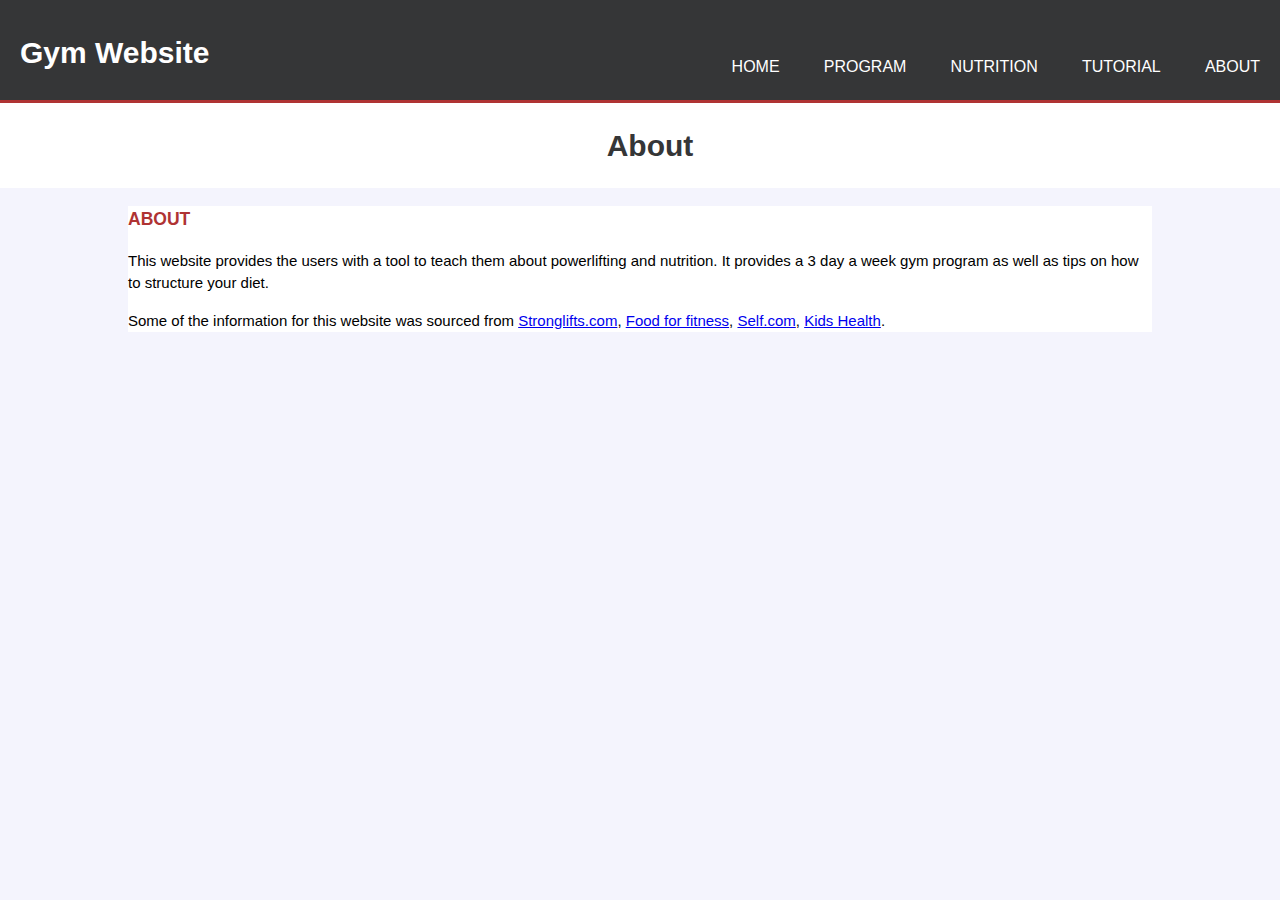
<file: Website/about.html>
<!DOCTYPE html>
<html>

<head>
    <title>Gym Website</title>
    <link rel="stylesheet" href="./css/style.css">
    <link rel="stylesheet" href="./css/printSheet.css">
</head>

<body>
    <script src="scripts/jquery-3.3.1.js"></script>
    <!-- <script src="scripts/script.js"></script> -->

    <header>
        <div class="container">
            <div id="branding">
                <h1> Gym Website</h1>
            </div>
            <nav>
                <ul>
                    <li>
                        <a href="index.html">Home</a>
                    </li>
                    <li>
                        <a href="program.html">Program</a>
                    </li>
                    <li>
                        <a href="nutrition.html">Nutrition</a>
                    </li>
                    <li>
                        <a href="tutorial.html">Tutorial</a>
                    </li>
                    <li>
                        <a href="about.html">About</a>
                    </li>
                </ul>
            </nav>
        </div>
    </header>
    <pagetitle>
        <div class="page-title-container">
            <h1>About</h1>
        </div>
    </pagetitle>
    <section id="boxes">
        <div class="container">
            <div class="box">

                <h3>About</h3>
                <p> This website provides the users with a tool to teach them about powerlifting and nutrition. It provides a
                    3 day a week gym program as well as tips on how to structure your diet.</p>
                <p>Some of the information for this website was sourced from
                    <a href="www.stronglifts.com">Stronglifts.com</a>,
                    <a href="www.foodforfitness.co.uk">Food for fitness</a>,
                    <a href="www.self.com/story/heres-what-a-perfect-week-of-working-out-looks-like">Self.com</a>,
                    <a href="https://kidshealth.org/en/teens/exercise-wise.html">Kids Health</a>.
                </p>
            </div>

        </div>
    </section>


</body>

</html>
</file>
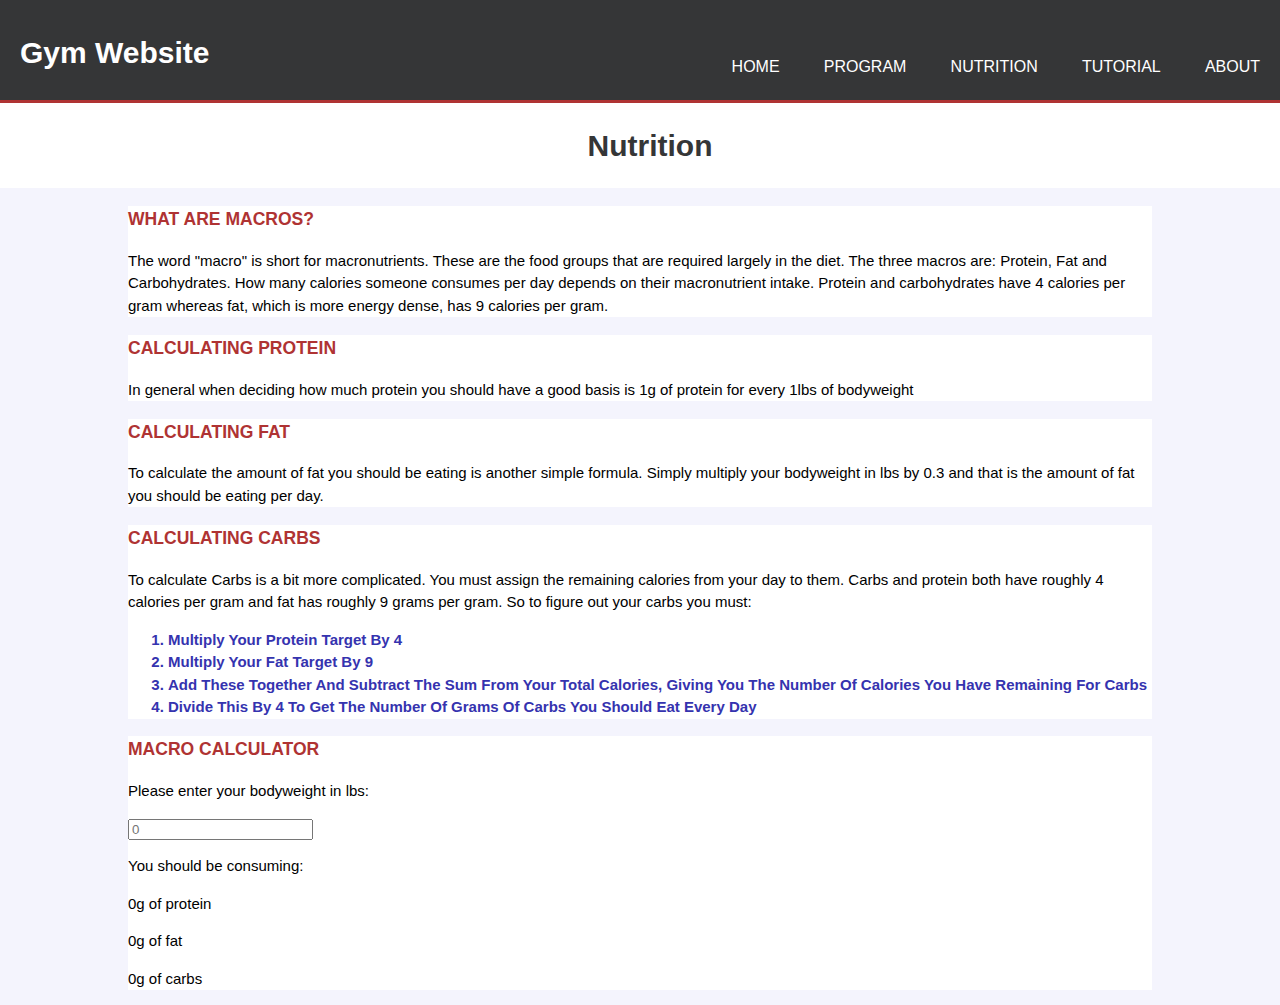
<file: Website/nutrition.html>
<!DOCTYPE html>
<html>

<head>
    <title>Gym Website</title>
    <link rel="stylesheet" href="./css/style.css">
    <link rel="stylesheet" href="./css/printSheet.css">

</head>

<body>
    <script src="scripts/jquery-3.3.1.js"></script>
    <script src="scripts/calc.js"></script>

    <header>
        <div class="container">
            <div id="branding">
                <h1> Gym Website</h1>
            </div>
            <nav>
                <ul>
                    <li>
                        <a href="index.html">Home</a>
                    </li>
                    <li>
                        <a href="program.html">Program</a>
                    </li>
                    <li>
                        <a href="nutrition.html">Nutrition</a>
                    </li>
                    <li>
                        <a href="tutorial.html">Tutorial</a>
                    </li>
                    <li>
                        <a href="about.html">About</a>
                    </li>
                </ul>
            </nav>
        </div>
    </header>
    <pagetitle>
        <div class="page-title-container">
            <h1>Nutrition</h1>
        </div>
    </pagetitle>
    <section id="boxes">
        <div class="container">
            <div class="box">

                <h3>What are macros?</h3>
                <p> The word "macro" is short for macronutrients. These are the food groups that are required largely in the
                    diet. The three macros are: Protein, Fat and Carbohydrates. How many calories someone consumes per day
                    depends on their macronutrient intake. Protein and carbohydrates have 4 calories per gram whereas fat,
                    which is more energy dense, has 9 calories per gram.</p>

            </div>
            <div class="box">

                <h3>Calculating Protein</h3>
                <p>In general when deciding how much protein you should have a good basis is 1g of protein for every 1lbs of
                    bodyweight
                </p>

            </div>
            <div class="box">

                <h3>Calculating Fat</h3>
                <p>To calculate the amount of fat you should be eating is another simple formula. Simply multiply your bodyweight
                    in lbs by 0.3 and that is the amount of fat you should be eating per day.
                </p>

            </div>
            <div class="box">

                <h3>Calculating Carbs</h3>
                <p>To calculate Carbs is a bit more complicated. You must assign the remaining calories from your day to them.
                    Carbs and protein both have roughly 4 calories per gram and fat has roughly 9 grams per gram. So to figure
                    out your carbs you must:
                    <ol>
                        <li>Multiply your protein target by 4</li>
                        <li>Multiply your fat target by 9</li>
                        <li>Add these together and subtract the sum from your total calories, giving you the number of calories
                            you have remaining for carbs</li>
                        <li>Divide this by 4 to get the number of grams of carbs you should eat every day</li>
                    </ol>
                </p>

            </div>
            <div class="box">
                <h3>
                    Macro Calculator
                </h3>
                <form id="macros">
                    <p>
                        Please enter your bodyweight in lbs:
                    </p>
                    <input type="number" id="bodyweight" placeholder="0">

                </form>
                <p>
                    You should be consuming:
                </p>
                <p id="protein">
                    0g of protein
                </p>
                <p id="fat">
                    0g of fat
                </p>
                <p id="carbs">
                    0g of carbs
                </p>

            </div>
        </div>
    </section>
</body>

</html>
</file>
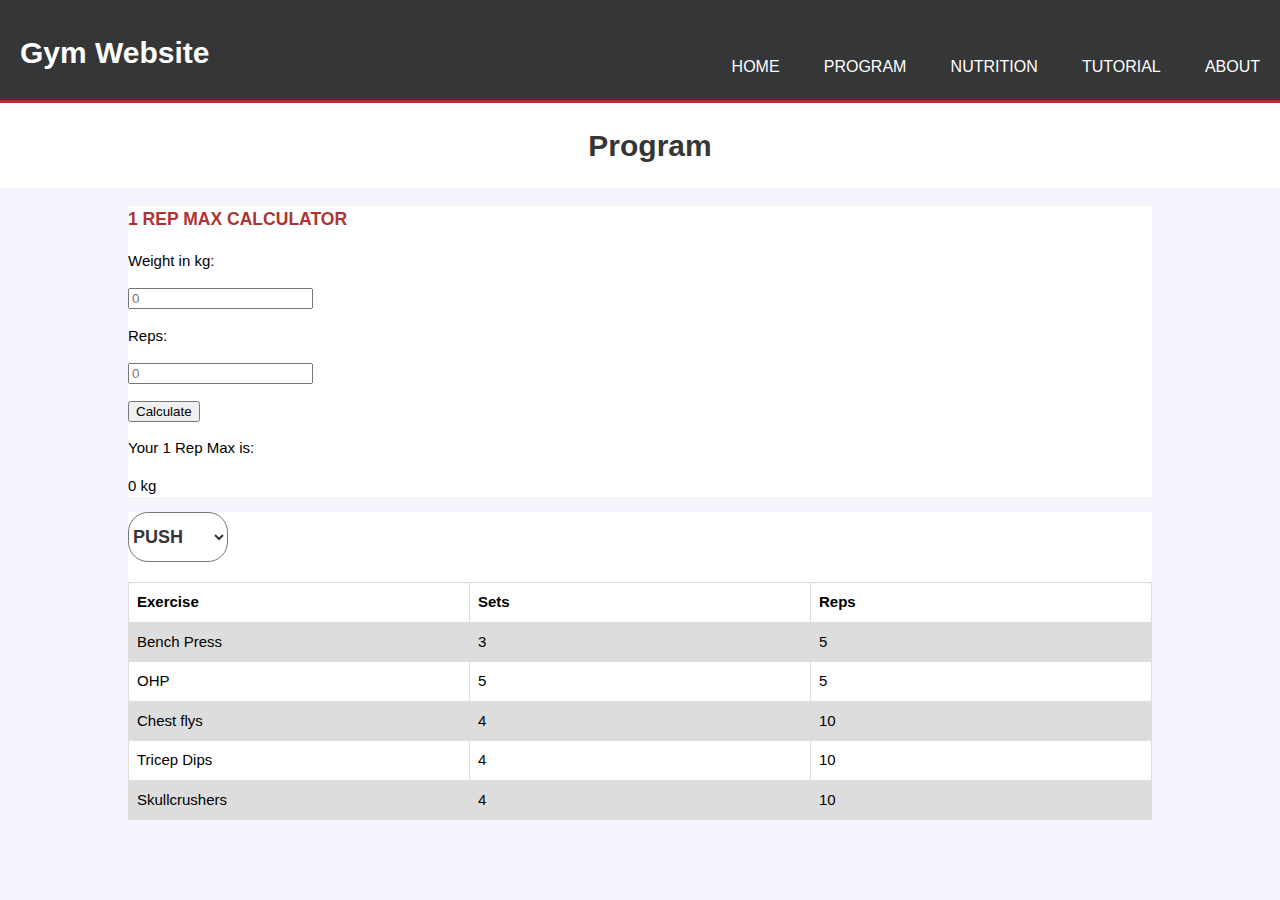
<file: Website/program.html>
<!DOCTYPE html>
<html>

<head>
    <title>Gym Website</title>
    <link rel="stylesheet" href="./css/style.css">
    <link rel="stylesheet" href="./css/printSheet.css">
</head>

<body>
    <script src="scripts/jquery-3.3.1.js"></script>
    <script src="scripts/choice.js"></script>
    <script src="scripts/calc.js"></script>
    <header>
        <div class="container">
            <div id="branding">
                <h1> Gym Website</h1>
            </div>
            <nav>
                <ul>
                    <li>
                        <a href="index.html">Home</a>
                    </li>
                    <li>
                        <a href="program.html">Program</a>
                    </li>
                    <li>
                        <a href="nutrition.html">Nutrition</a>
                    </li>
                    <li>
                        <a href="tutorial.html">Tutorial</a>
                    </li>
                    <li>
                        <a href="about.html">About</a>
                    </li>
                </ul>
            </nav>
        </div>
    </header>
    <pagetitle>
        <div class="page-title-container">
            <h1>Program</h1>
        </div>
    </pagetitle>
    <section id="boxes">
        <div class="container">
            <div class="box">
                <h3>
                    1 Rep Max Calculator
                </h3>
                <form id="1rm">
                    <p>
                        Weight in kg:
                    </p>
                    <input type="number" id="weight" placeholder="0">
                    <p>
                        Reps:
                    </p>
                    <input type="number" id="reps" placeholder="0">

                </form>
                <p>
                    <button onclick="rm()" id="calcButton">Calculate</button>
                </p>
                <p>
                    Your 1 Rep Max is:
                </p>
                <p id="maxweight">
                    0 kg
                </p>

            </div>
            <div class="box">
                <select id="choice">
                    <option selected="selected" value="push">Push</option>
                    <option value="pull">Pull</option>
                    <option value="legs">Legs</option>

                </select>

                <table id="table">

                    <tr class="push pull legs">
                        <th>Exercise</th>
                        <th>Sets</th>
                        <th>Reps</th>
                    </tr>
                    <tr class="push">
                        <td>Bench Press</td>
                        <td>3</td>
                        <td>5</td>
                    </tr>
                    <tr class="push">
                        <td>OHP</td>
                        <td>5</td>
                        <td>5</td>
                    </tr>
                    <tr class="push">
                        <td>Chest flys</td>
                        <td>4</td>
                        <td>10</td>
                    </tr>
                    <tr class="push">
                        <td>Tricep Dips</td>
                        <td>4</td>
                        <td>10</td>
                    </tr>
                    <tr class="push">
                        <td>Skullcrushers </td>
                        <td>4</td>
                        <td>10</td>
                    </tr>
                    <tr class="legs">

                        <td>Squat</td>
                        <td>4</td>
                        <td>6</td>
                    </tr>
                    <tr class="legs">
                        <td>Sumo Deadlifts</td>
                        <td>4</td>
                        <td>5</td>
                    </tr>
                    <tr class="legs">
                        <td>Leg Press</td>
                        <td>6</td>
                        <td>8</td>
                    </tr>
                    <tr class="legs">
                        <td>Calf Raises</td>
                        <td>5</td>
                        <td>15</td>
                    </tr>
                    <tr class="pull">
                        <td>Deadlift</td>
                        <td>3</td>
                        <td>5</td>
                    </tr>
                    <tr class="pull">
                        <td>Barbell Rows</td>
                        <td>5</td>
                        <td>5</td>
                    </tr>
                    <tr class="pull">
                        <td>Pull ups</td>
                        <td>4</td>
                        <td>10</td>
                    </tr>
                    <tr class="pull">
                        <td>Lat Pull downs</td>
                        <td>4</td>
                        <td>10</td>
                    </tr>
                    <tr class="pull">
                        <td>Seated Row</td>
                        <td>4</td>
                        <td>10</td>
                    </tr>
                </table>

            </div>

        </div>

    </section>

</body>

</html>
</file>
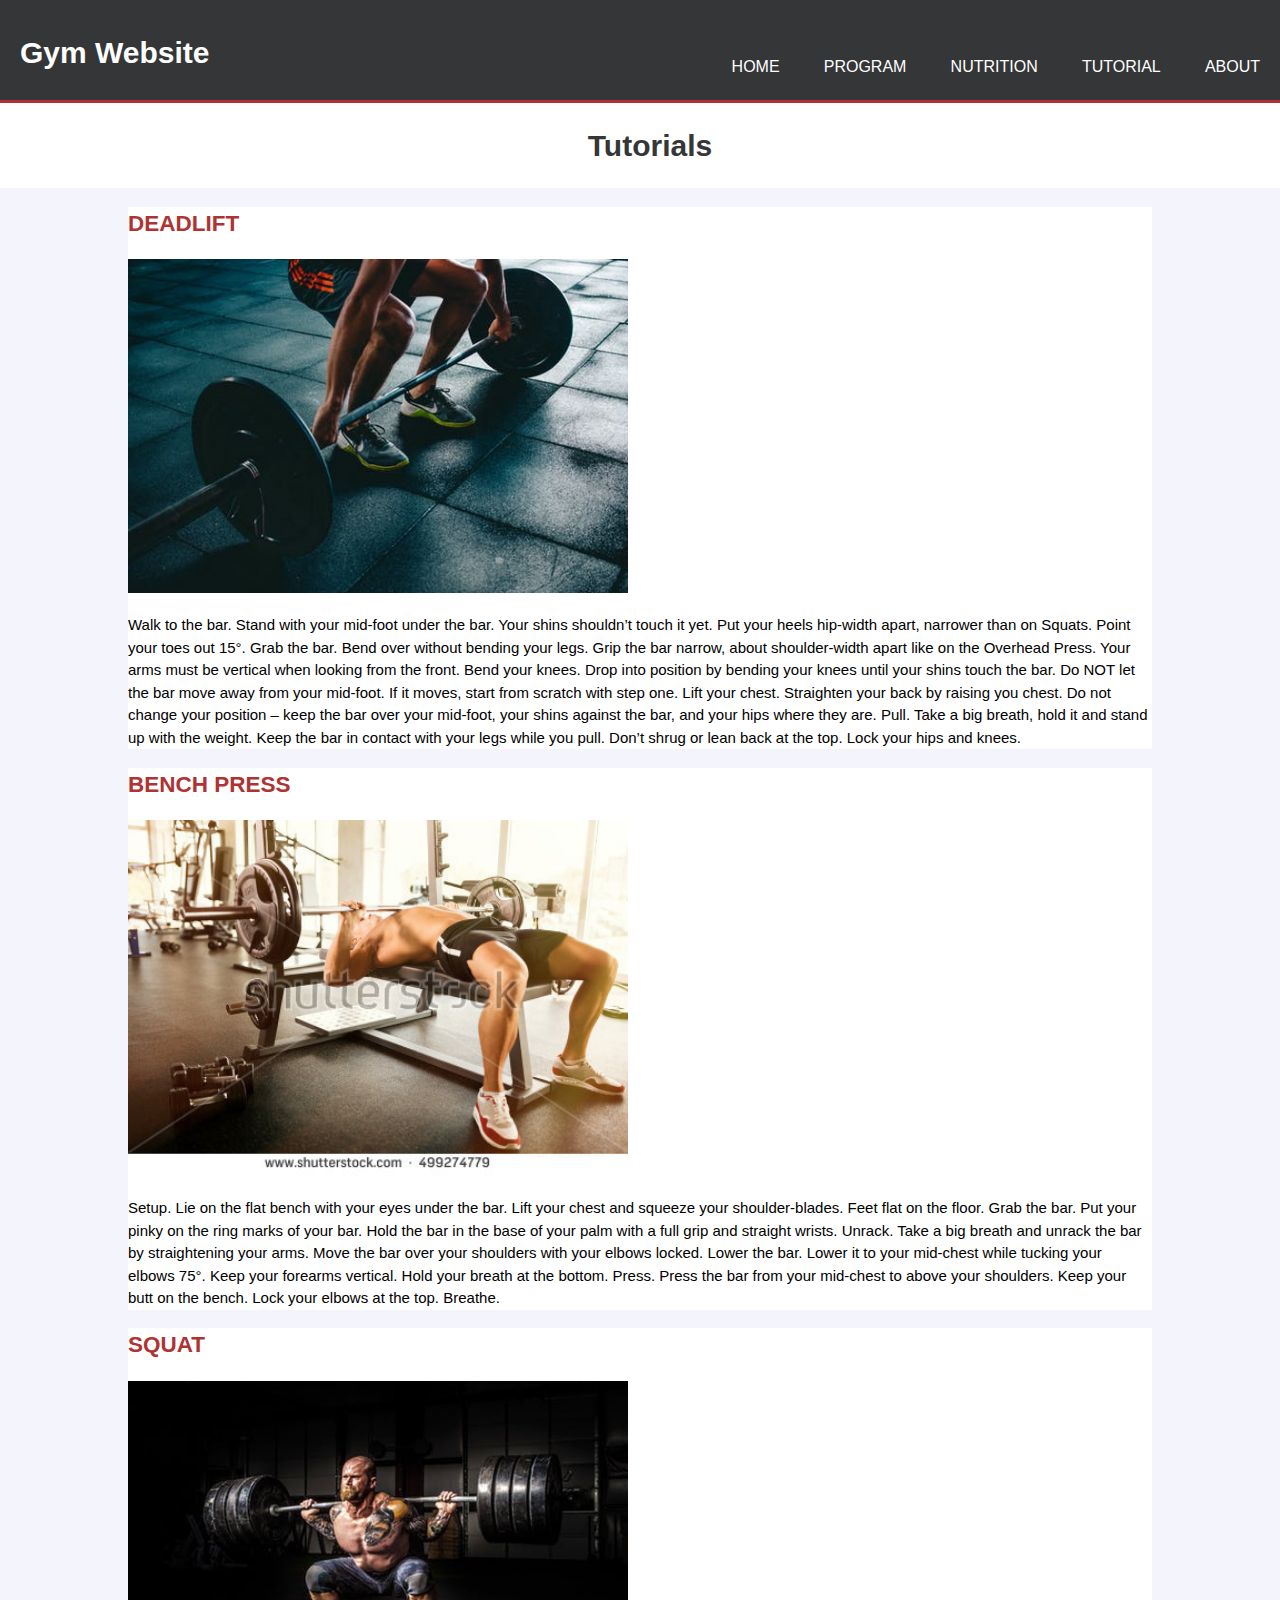
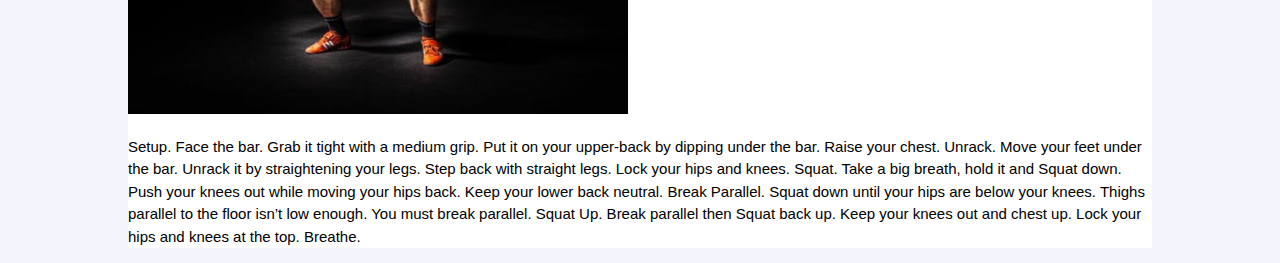
<file: Website/tutorial.html>
<!DOCTYPE html>
<html>

<head>
    <title>Gym Website</title>
    <link rel="stylesheet" href="./css/style.css">
    <link rel="stylesheet" href="./css/printSheet.css">
</head>

<body>
    <script src="scripts/jquery-3.3.1.js"></script>
    <!-- <script src="scripts/script.js"></script> -->

    <header>
        <div class="container">
            <div id="branding">
                <h1> Gym Website</h1>
            </div>
            <nav>
                <ul>
                    <li>
                        <a href="index.html">Home</a>
                    </li>
                    <li>
                        <a href="program.html">Program</a>
                    </li>
                    <li>
                        <a href="nutrition.html">Nutrition</a>
                    </li>
                    <li>
                        <a href="tutorial.html">Tutorial</a>
                    </li>
                    <li>
                        <a href="about.html">About</a>
                    </li>
                </ul>
            </nav>
        </div>
    </header>
    <pagetitle>
        <div class="page-title-container">
            <h1>Tutorials</h1>
        </div>
    </pagetitle>
    <section id="boxes">
        <div class="container">
            <div class="box">

                <h2>Deadlift</h2>
                <img src="./img/how-to-deadlift.jpg" alt="How to deadlift">
                <p> Walk to the bar. Stand with your mid-foot under the bar. Your shins shouldn’t touch it yet. Put your heels
                    hip-width apart, narrower than on Squats. Point your toes out 15°. Grab the bar. Bend over without bending
                    your legs. Grip the bar narrow, about shoulder-width apart like on the Overhead Press. Your arms must
                    be vertical when looking from the front. Bend your knees. Drop into position by bending your knees until
                    your shins touch the bar. Do NOT let the bar move away from your mid-foot. If it moves, start from scratch
                    with step one. Lift your chest. Straighten your back by raising you chest. Do not change your position
                    – keep the bar over your mid-foot, your shins against the bar, and your hips where they are. Pull. Take
                    a big breath, hold it and stand up with the weight. Keep the bar in contact with your legs while you
                    pull. Don’t shrug or lean back at the top. Lock your hips and knees.
                    <!-- https://stronglifts.com/deadlift/#How_to_Deadlift -->
                </p>

            </div>
            <div class="box">

                <h2>Bench Press</h2>
                <img src="./img/how-to-bench-press.jpg" alt="How to Bench">
                <p>Setup. Lie on the flat bench with your eyes under the bar. Lift your chest and squeeze your shoulder-blades.
                    Feet flat on the floor. Grab the bar. Put your pinky on the ring marks of your bar. Hold the bar in the
                    base of your palm with a full grip and straight wrists. Unrack. Take a big breath and unrack the bar
                    by straightening your arms. Move the bar over your shoulders with your elbows locked. Lower the bar.
                    Lower it to your mid-chest while tucking your elbows 75°. Keep your forearms vertical. Hold your breath
                    at the bottom. Press. Press the bar from your mid-chest to above your shoulders. Keep your butt on the
                    bench. Lock your elbows at the top. Breathe.

                    <!--  https://stronglifts.com/bench-press/ -->
                </p>

            </div>
            <div class="box">

                <h2>Squat</h2>
                <img src="./img/How-to-squat.jpg" alt="How to Squat">
                <p>Setup. Face the bar. Grab it tight with a medium grip. Put it on your upper-back by dipping under the bar.
                    Raise your chest. Unrack. Move your feet under the bar. Unrack it by straightening your legs. Step back
                    with straight legs. Lock your hips and knees. Squat. Take a big breath, hold it and Squat down. Push
                    your knees out while moving your hips back. Keep your lower back neutral. Break Parallel. Squat down
                    until your hips are below your knees. Thighs parallel to the floor isn’t low enough. You must break parallel.
                    Squat Up. Break parallel then Squat back up. Keep your knees out and chest up. Lock your hips and knees
                    at the top. Breathe.


                    <!-- Read more https://stronglifts.com/squat/ -->
                </p>

            </div>
        </div>
    </section>

</body>

</html>
</file>
<file: Website/css/style.css>
body {
  font: 15px/1.5 Arial, Helvetica, sans-serif;
  padding: 0;
  margin: 0;
  background-color: #f4f4fd;
}

.container {
  width: 100%;
  margin: 0;
  overflow: hidden;
}

header {
  background: #353637;
  color: #ffffff;
  padding-top: 30px;
  min-height: 70px;
  border-bottom: #af3333 3px solid;
}

header a {
  color: #ffffff;
  text-decoration: none;
  text-transform: uppercase;
  font-size: 16px;
}

header li {
  display: inline;
  padding: 0 20px 0 20px;
}

header #branding {
  float: left;
}

header #branding h1 {
  margin: 0 0 0 20px;
}

header nav {
  float: right;
  margin-top: 10px;
}

.page-title-container {
  background-color: #ffffff;
  width: 100%;
  margin: 0;
  overflow: hidden;
}

pagetitle h1 {
  text-align: center;
  color: #353637;
  margin-left: 20px;
}

.box {
  background-color: #ffffff;
  margin-left: 10%;
  margin-right: 10%;
  margin-top: 1%;
}

table {
  font-family: arial, sans-serif;
  border-collapse: collapse;
  width: 100%;
  margin-bottom: 20px;
  margin-top: 20px;
}

td,
th {
  border: 1px solid #dddddd;
  text-align: left;
  padding: 8px;
  width: 33%;
}

tr:nth-child(even) {
  background-color: #dddddd;
}

img {
  width: 500px;
}

ol {
  font-weight: bold;
  text-transform: capitalize;
  color: #3533af;
}

h3 {
  color: #af3333;
  ;
  text-transform: uppercase;
}

h2 {
  color: #af3333;
  ;
  text-transform: uppercase;
}

select {
  font-size: large;
  font-weight: bold;
  border-radius: 20px;
  width: 100px;
  height: 50px;
  background: #ffffff;
  color: #353637;
  text-transform: uppercase;
}
#map {
  width: 400px;
  height: 300px;
  background-color: #353637;
}
</file>
<file: Website/css/printSheet.css>
@media print {
    img {
        max-width: 400px;
    }
    @page {
        margin: 1cm;
    }
    body {
        font: 12pt Arial, "Times New Roman", Times, serif;
        line-height: 1.3;
    }
    h1 {
        font-size: 18pt;
        color: #353637
    }
    h2 {
        font-size: 14pt;
        margin-top: 25px;
    }
    h3 {
        font-size: 12pt;
    }
    nav {
        display: none;
    }
    header {
        min-height: 40px;
    }
    p a {
        word-wrap: break-word;
    }
    a {
        color: #000;
    }
}
</file>
